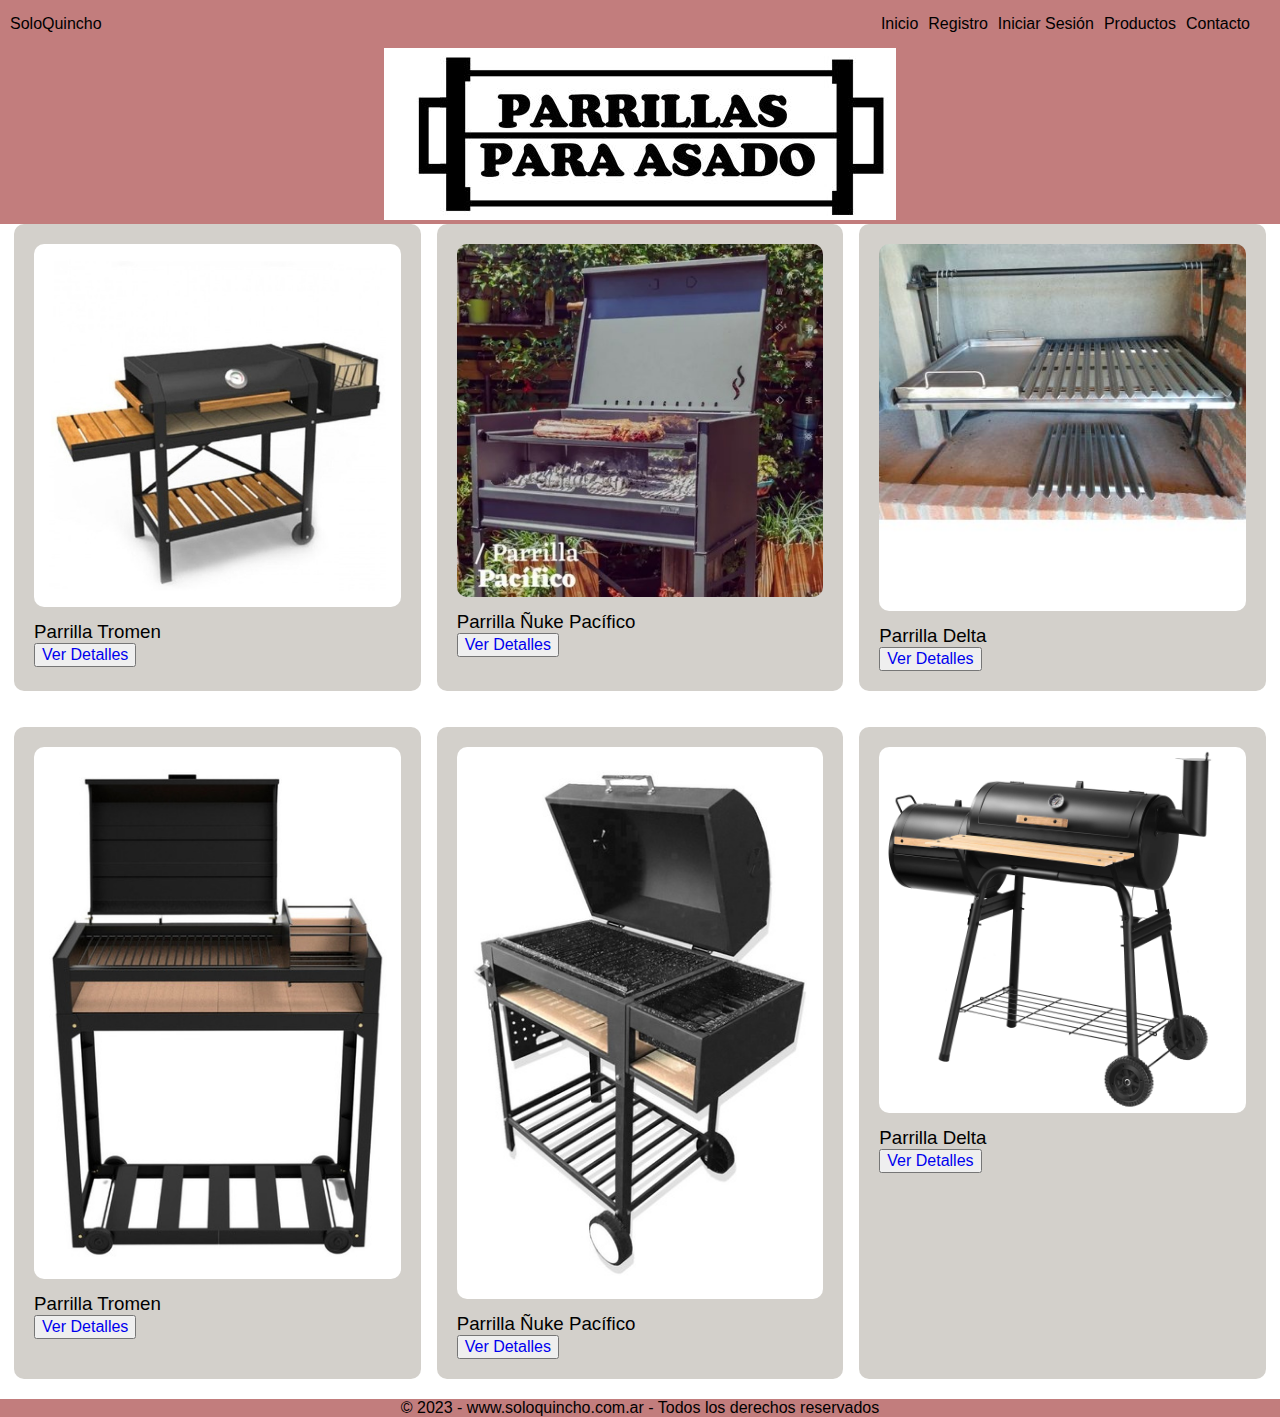
<file: index.html>
<!DOCTYPE html>
<html lang="en">
<head>
    <meta charset="UTF-8">
    <meta http-equiv="X-UA-Compatible" content="IE=edge">
    <meta name="viewport" content="width=device-width, initial-scale=1.0">
    <title>SoloQuincho</title>
    <link rel="stylesheet" href="reset.css" />
    <link rel="stylesheet" href="styles.css" />
  </head>
  <body>
  <nav class="navbar">
    <a href="/index.html" class="navbar__link">SoloQuincho</a>   
      <ul class="navbar__menu">
        <li class="navbar__item">
          <a href="/index.html" class="navbar__link">Inicio</a>
        </li>
        <li class="navbar__item">
          <a href="#" class="navbar__link">Registro</a>
        </li>
        <li class="navbar__item">
          <a href="#" class="navbar__link">Iniciar Sesión</a>
        </li>
        <li class="navbar__item">
          <a href="#" class="navbar__link">Productos</a>
        </li>
        <li class="navbar__item">
          <a href="#" class="navbar__link">Contacto</a>
        </li>
      </ul>
    </nav>
    <div href="/index.html" class="navbar__link">
      <img src="imagenes/cropped-parrillas-logo-pestana-pagina-web.jpg" alt="logo" />
    </div>
    <div class="container">
      <div class="card">
        <img src="imagenes/D_NQ_NP_628197-MLA49295833011_032022-W.jpg" alt="Parrilla Tromen">
        <h3>Parrilla Tromen</h3>
         <button>
          <a href="/tromen.html">Ver Detalles</a>
        </button>
      </div>
      <div class="card">
        <img src="imagenes/nuke-parrilla-pacifico.jpg" alt="Parrilla Ñuke Pacífico">
        <h3>Parrilla Ñuke Pacífico</h3>
        <button>
          <a href="/pacifico.html">Ver Detalles</a>
        </button>
      </div>
      <div class="card">
        <img src="imagenes/resize_fondoblanco.jpg" alt="Parrilla Delta">
        <h3>Parrilla Delta</h3>
          <button>
            <a href="/delta.html">Ver Detalles</a>
          </button>
      </div>
      <div class="card">
        <img src="imagenes/D_NQ_NP_603806-MLA52368257617_112022-W.jpg" alt="Parrilla Tromen">
        <h3>Parrilla Tromen</h3>
         <button>
          <a href="/tromen.html">Ver Detalles</a>
        </button>
      </div>
      <div class="card">
        <img src="imagenes/D_NQ_NP_900792-MLA47856991489_102021-W.jpg" alt="Parrilla Ñuke Pacífico">
        <h3>Parrilla Ñuke Pacífico</h3>
        <button>
          <a href="/pacifico.html">Ver Detalles</a>
        </button>
      </div>
      <div class="card">
        <img src="imagenes/71NMWdYvxOL.jpg" alt="Parrilla Delta">
        <h3>Parrilla Delta</h3>
          <button>
            <a href="/delta.html">Ver Detalles</a>
          </button>
      </div>      
    </div>
    <footer class="footer">
      <p>© 2023  -  www.soloquincho.com.ar  -  Todos los derechos reservados</p>
    </footer>
  </body>
</html>
</file>
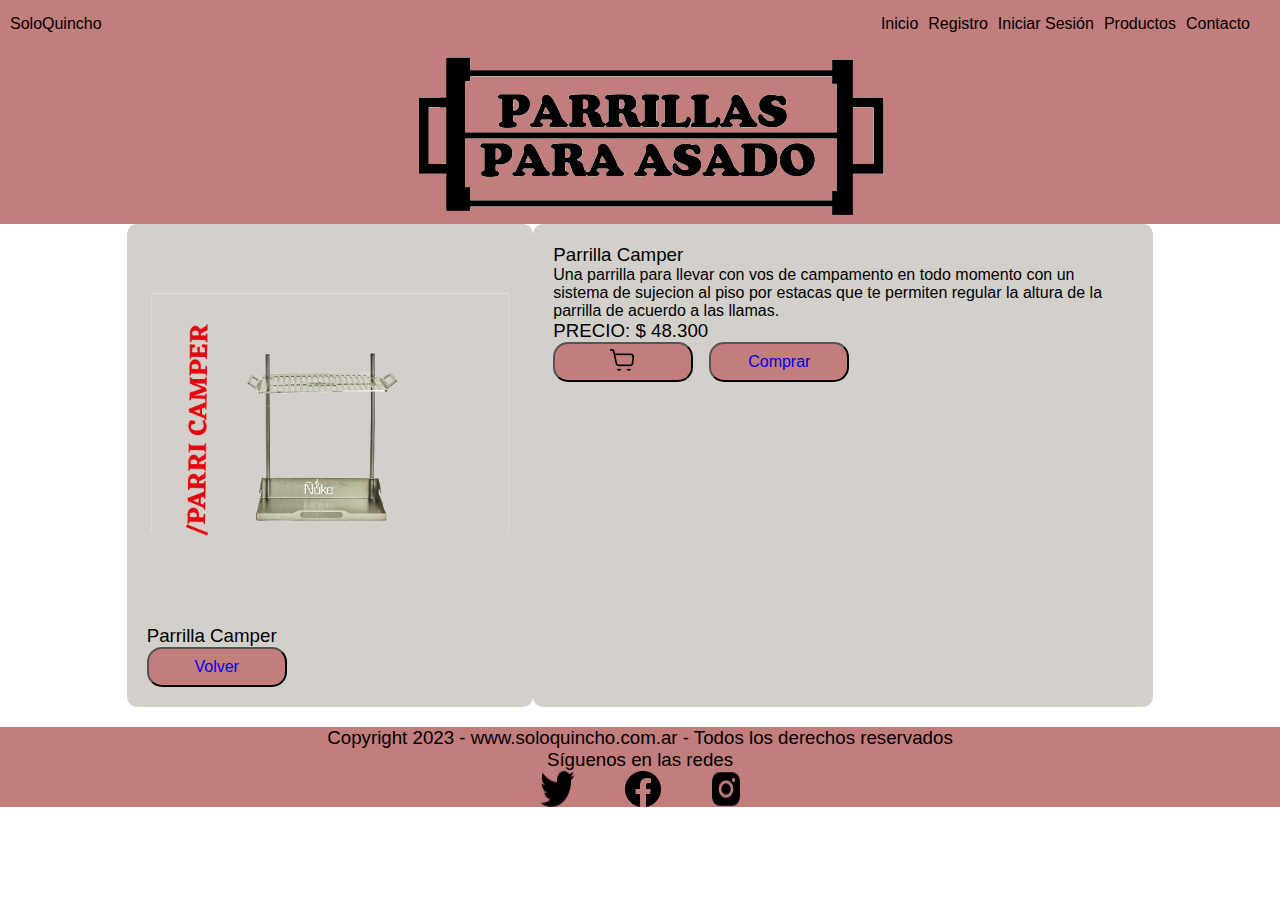
<file: camper.html>
<!DOCTYPE html>
<html lang="en">
<head>
    <meta charset="UTF-8">
    <meta http-equiv="X-UA-Compatible" content="IE=edge">
    <meta name="viewport" content="width=device-width, initial-scale=1.0">
    <title>SoloQuincho</title>
    <link rel="stylesheet" href="reset.css" />
    <link rel="stylesheet" href="styles.css" />
</head>
  <body>
    <nav class="navbar">
        <a href="/index.html" class="navbar__link">SoloQuincho</a>   
          <ul class="navbar__menu">
            <li class="navbar__item">
              <a href="/index.html" class="navbar__link">Inicio</a>
            </li>
            <li class="navbar__item">
              <a href="#" class="navbar__link">Registro</a>
            </li>
            <li class="navbar__item">
              <a href="#" class="navbar__link">Iniciar Sesión</a>
            </li>
            <li class="navbar__item">
              <a href="#" class="navbar__link">Productos</a>
            </li>
            <li class="navbar__item">
              <a href="#" class="navbar__link">Contacto</a>
            </li>
          </ul>
    </nav>
        <div href="/index.html" class="navbar__link">
          <img src="imagenes/parrillas-logo.png" alt="logo" />
        </div>
        <div class="containerdetail">
          <div class="card">
            <img src="imagenes/Parrilla Camper.png" alt="Parrilla Camper">
            <h3>Parrilla Camper</h3>
            <div class="botonverdetalle">
              <button>
                <a href="/index.html">Volver</a>
              </button>
            </div>
          </div>
          <div class="carddetail">
            <h3>Parrilla Camper</h3>
            <p>Una parrilla para llevar con vos de campamento en todo momento con un sistema de 
               sujecion al piso por estacas que te permiten regular la altura de la parrilla de 
               acuerdo a las llamas.</p>
            <h3>PRECIO:  $ 48.300</h3>
            <div class="botonverdetalle">
              <button>
                <img src="/imagenes/carritocompra.png" class="botoncarrito" alt="carrito" />
              </button>
              <button>
                <a href="/index.html">Comprar</a>
              </button>
            </div>
          </div>
        </div>
        <footer>
          <div class="footer">
            <ul class="footer_sq1">
              <h3>Copyright 2023  - www.soloquincho.com.ar - Todos los derechos reservados</h3>
            </ul>
            <ul class="footer_sq1">
              <h3>Síguenos en las redes</h3>
            </ul>
            <div class="footer_sq1">
              <img src="/imagenes/Twitter.png" alt="Twitter" />
              <img src="/imagenes/Facebook.png" alt="Facebook" />
              <img src="/imagenes/Instagram.png" alt="Instagram" />
            </div>
          </div>
        </footer>
  </body>
</html>
</file>
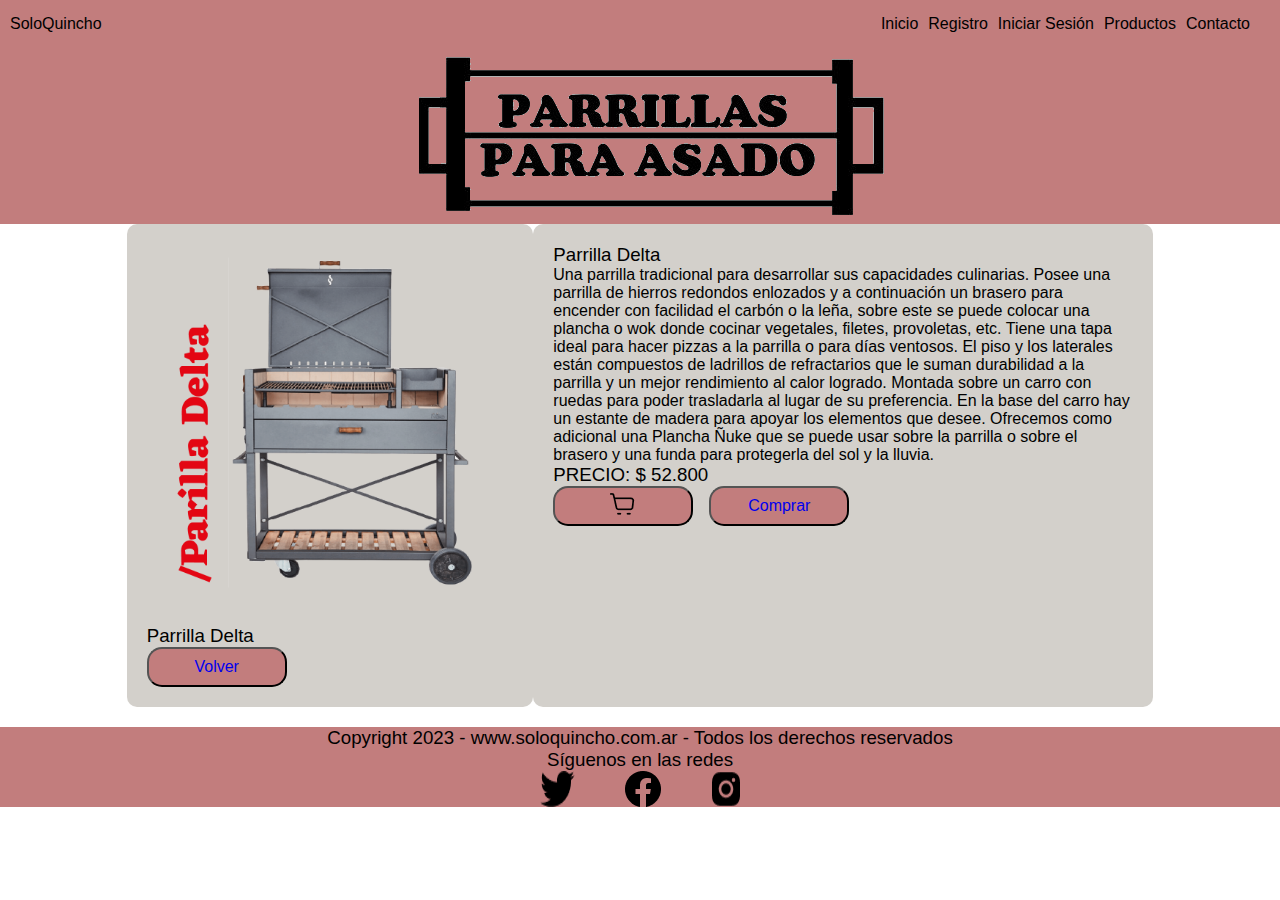
<file: delta.html>
<!DOCTYPE html>
<html lang="en">
<head>
    <meta charset="UTF-8">
    <meta http-equiv="X-UA-Compatible" content="IE=edge">
    <meta name="viewport" content="width=device-width, initial-scale=1.0">
    <title>SoloQuincho</title>
    <link rel="stylesheet" href="reset.css" />
    <link rel="stylesheet" href="styles.css" />
</head>
  <body>
    <nav class="navbar">
        <a href="/index.html" class="navbar__link">SoloQuincho</a>   
          <ul class="navbar__menu">
            <li class="navbar__item">
              <a href="/index.html" class="navbar__link">Inicio</a>
            </li>
            <li class="navbar__item">
              <a href="#" class="navbar__link">Registro</a>
            </li>
            <li class="navbar__item">
              <a href="#" class="navbar__link">Iniciar Sesión</a>
            </li>
            <li class="navbar__item">
              <a href="#" class="navbar__link">Productos</a>
            </li>
            <li class="navbar__item">
              <a href="#" class="navbar__link">Contacto</a>
            </li>
          </ul>
    </nav>
        <div href="/index.html" class="navbar__link">
          <img src="imagenes/parrillas-logo.png" alt="logo" />
        </div>
        <div class="containerdetail">
          <div class="card">
            <img src="imagenes/Parrilla Delta.png" alt="Parrilla Delta">
            <h3>Parrilla Delta</h3>
            <div class="botonverdetalle">
              <button>
                <a href="/index.html">Volver</a>
              </button>
            </div>
          </div>
          <div class="carddetail">
            <h3>Parrilla Delta</h3>
            <p>Una parrilla tradicional para desarrollar sus capacidades culinarias. 
               Posee una parrilla de hierros redondos enlozados y a continuación un brasero para encender 
               con facilidad el carbón o la leña, sobre este se puede colocar una plancha o wok donde cocinar 
               vegetales, filetes, provoletas, etc.
               Tiene una tapa ideal para hacer pizzas a la parrilla o para días ventosos. 
               El piso y los laterales están compuestos de ladrillos de refractarios que le suman 
               durabilidad a la parrilla y un mejor rendimiento al calor logrado.
               Montada sobre un carro con ruedas para poder trasladarla al lugar de su preferencia. 
               En la base del carro hay un estante de madera para apoyar los elementos que desee. 
               Ofrecemos como adicional una Plancha Ñuke que se puede usar sobre la parrilla o sobre el 
               brasero y una funda para protegerla del sol y la lluvia.</p>
            <h3>PRECIO:  $ 52.800</h3>
            <div class="botonverdetalle">
              <button>
                <img src="/imagenes/carritocompra.png" class="botoncarrito" alt="carrito" />
              </button>
              <button>
                <a href="/index.html">Comprar</a>
              </button>
            </div>
          </div>
        </div>
        <footer>
          <div class="footer">
            <ul class="footer_sq1">
              <h3>Copyright 2023  - www.soloquincho.com.ar - Todos los derechos reservados</h3>
            </ul>
            <ul class="footer_sq1">
              <h3>Síguenos en las redes</h3>
            </ul>
            <div class="footer_sq1">
              <img src="/imagenes/Twitter.png" alt="Twitter" />
              <img src="/imagenes/Facebook.png" alt="Facebook" />
              <img src="/imagenes/Instagram.png" alt="Instagram" />
            </div>
          </div>
        </footer>
  </body>
</html>
</file>
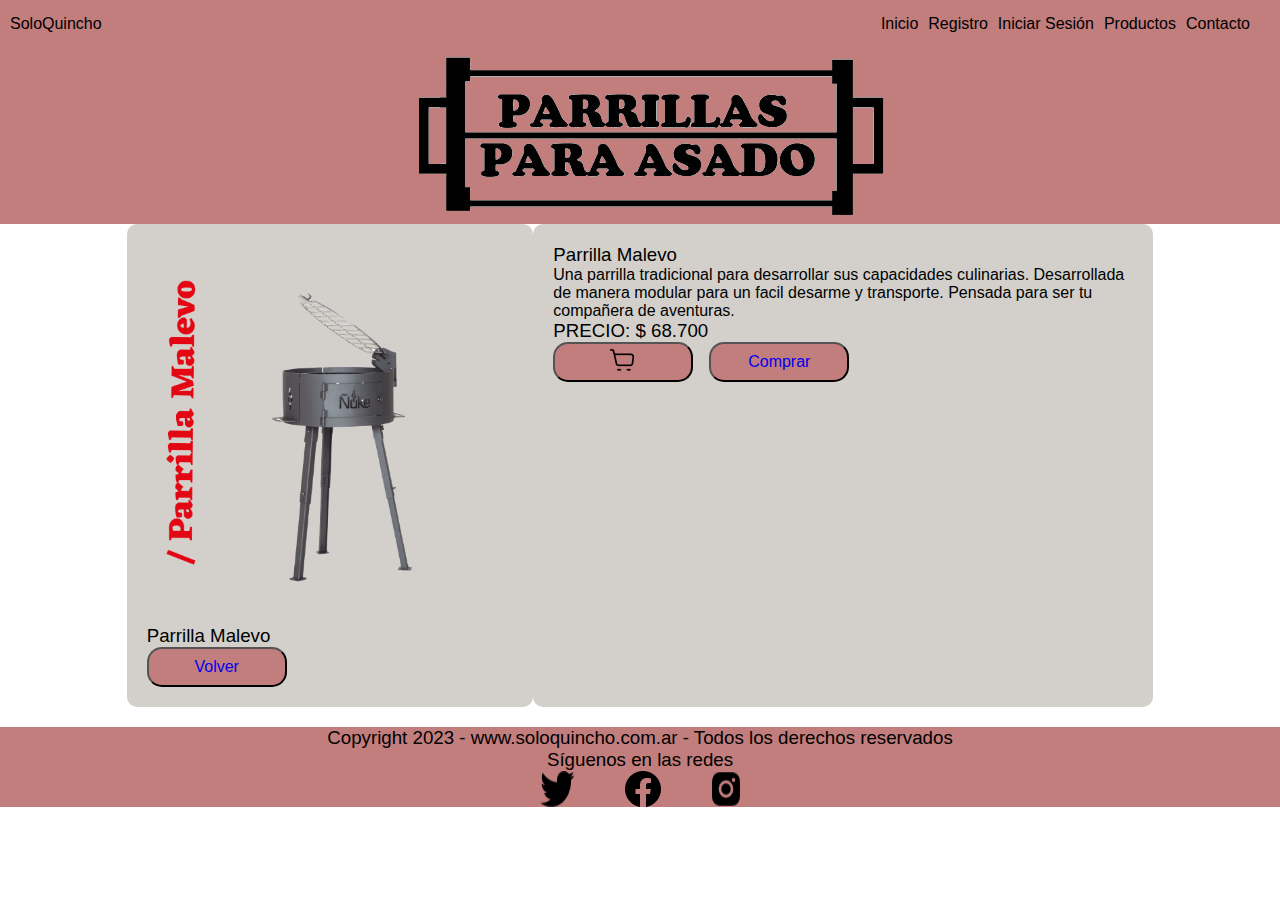
<file: malevo.html>
<!DOCTYPE html>
<html lang="en">
<head>
    <meta charset="UTF-8">
    <meta http-equiv="X-UA-Compatible" content="IE=edge">
    <meta name="viewport" content="width=device-width, initial-scale=1.0">
    <title>SoloQuincho</title>
    <link rel="stylesheet" href="reset.css" />
    <link rel="stylesheet" href="styles.css" />
</head>
  <body>
    <nav class="navbar">
        <a href="/index.html" class="navbar__link">SoloQuincho</a>   
          <ul class="navbar__menu">
            <li class="navbar__item">
              <a href="/index.html" class="navbar__link">Inicio</a>
            </li>
            <li class="navbar__item">
              <a href="#" class="navbar__link">Registro</a>
            </li>
            <li class="navbar__item">
              <a href="#" class="navbar__link">Iniciar Sesión</a>
            </li>
            <li class="navbar__item">
              <a href="#" class="navbar__link">Productos</a>
            </li>
            <li class="navbar__item">
              <a href="#" class="navbar__link">Contacto</a>
            </li>
          </ul>
    </nav>
        <div href="/index.html" class="navbar__link">
          <img src="imagenes/parrillas-logo.png" alt="logo" />
        </div>
        <div class="containerdetail">
          <div class="card">
            <img src="imagenes/Parrilla Malevo.png" alt="Parrilla Malevo">
            <h3>Parrilla Malevo</h3>
            <div class="botonverdetalle">
              <button>
                <a href="/index.html">Volver</a>
              </button>
            </div>
          </div>
          <div class="carddetail">
            <h3>Parrilla Malevo</h3>
            <p>Una parrilla tradicional para desarrollar sus capacidades culinarias. 
               Desarrollada de manera modular para un facil desarme y transporte.
               Pensada para ser tu compañera de aventuras.</p>
            <h3>PRECIO:  $ 68.700</h3>
            <div class="botonverdetalle">
              <button>
                <img src="/imagenes/carritocompra.png" class="botoncarrito" alt="carrito" />
              </button>
              <button>
                <a href="/index.html">Comprar</a>
              </button>
            </div>
          </div>
        </div>
        <footer>
          <div class="footer">
            <ul class="footer_sq1">
              <h3>Copyright 2023  - www.soloquincho.com.ar - Todos los derechos reservados</h3>
            </ul>
            <ul class="footer_sq1">
              <h3>Síguenos en las redes</h3>
            </ul>
            <div class="footer_sq1">
              <img src="/imagenes/Twitter.png" alt="Twitter" />
              <img src="/imagenes/Facebook.png" alt="Facebook" />
              <img src="/imagenes/Instagram.png" alt="Instagram" />
            </div>
          </div>
        </footer>
  </body>
</html>
</file>
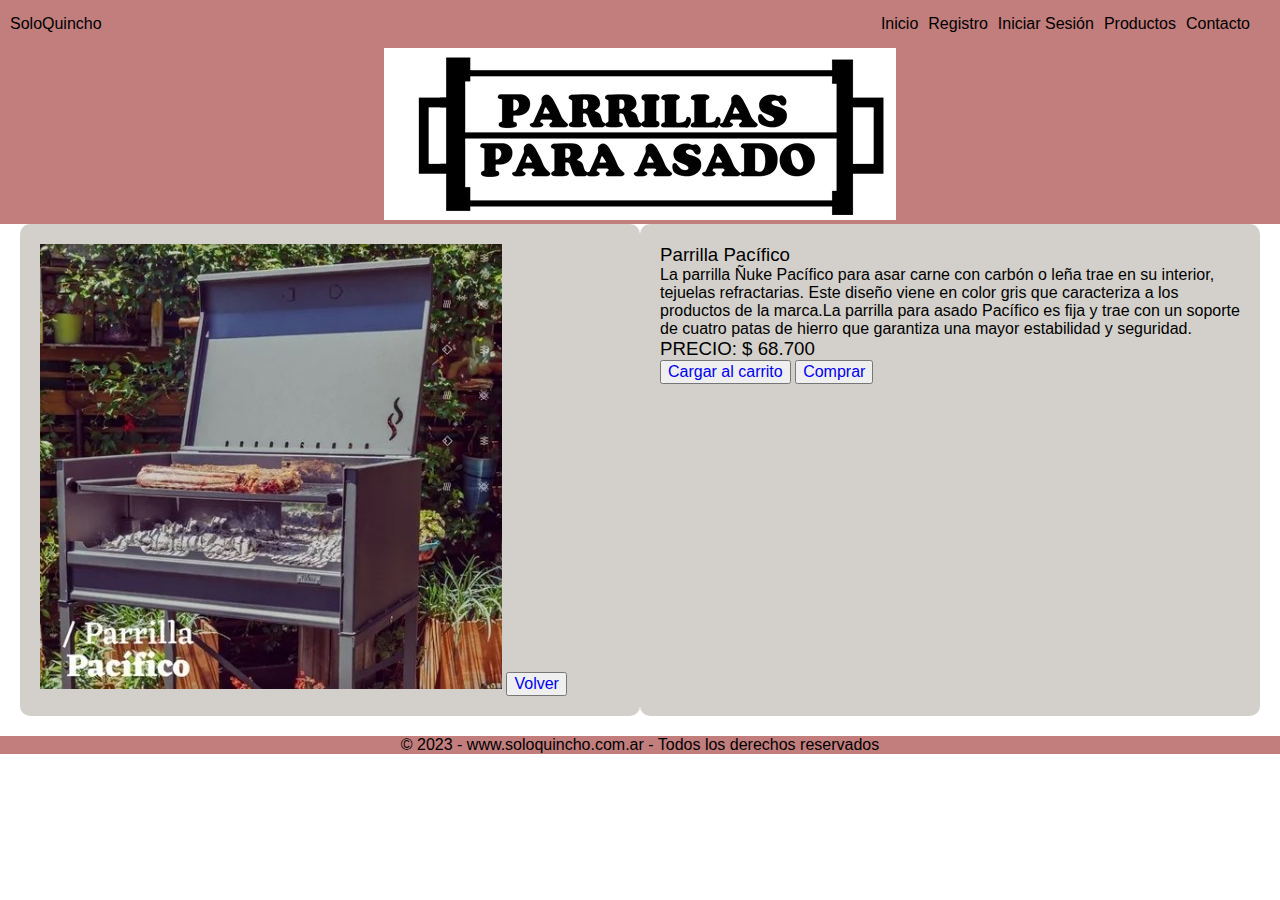
<file: pacifico.html>
<!DOCTYPE html>
<html lang="en">
<head>
    <meta charset="UTF-8">
    <meta http-equiv="X-UA-Compatible" content="IE=edge">
    <meta name="viewport" content="width=device-width, initial-scale=1.0">
    <title>SoloQuincho</title>
    <link rel="stylesheet" href="reset.css" />
    <link rel="stylesheet" href="styles.css" />
</head>
  <body>
    <nav class="navbar">
        <a href="/index.html" class="navbar__link">SoloQuincho</a>   
          <ul class="navbar__menu">
            <li class="navbar__item">
              <a href="/index.html" class="navbar__link">Inicio</a>
            </li>
            <li class="navbar__item">
              <a href="#" class="navbar__link">Registro</a>
            </li>
            <li class="navbar__item">
              <a href="#" class="navbar__link">Iniciar Sesión</a>
            </li>
            <li class="navbar__item">
              <a href="#" class="navbar__link">Productos</a>
            </li>
            <li class="navbar__item">
              <a href="#" class="navbar__link">Contacto</a>
            </li>
          </ul>
    </nav>
        <div href="/index.html" class="navbar__link">
          <img src="imagenes/cropped-parrillas-logo-pestana-pagina-web.jpg" alt="logo" />
        </div>
        <div class="containerdetail">
          <div class="carddetail">
            <img src="imagenes/nuke-parrilla-pacifico.jpg" alt="Parrilla Ñuke Pacífico">
            <button>
              <a href="/index.html">Volver</a>
            </button>
          </div>
          <div class="carddetail">
            <h3>Parrilla Pacífico</h3>
            <p>La parrilla Ñuke Pacífico para asar carne con carbón o leña trae en su interior, tejuelas refractarias. Este diseño viene en color gris que caracteriza a los productos de la marca.La parrilla para asado Pacífico es fija y trae con un soporte de cuatro patas de hierro que garantiza una mayor estabilidad y seguridad.</p>
            <h3>PRECIO:  $ 68.700</h3>
            <button>
              <a href="/index.html">Cargar al carrito</a>
            </button>
            <button>
              <a href="/index.html">Comprar</a>
            </button>
          </div>
        </div>
        <footer class="footer">
        <p>© 2023  -  www.soloquincho.com.ar  -  Todos los derechos reservados</p>
    </footer>
  </body>
</html>
</file>
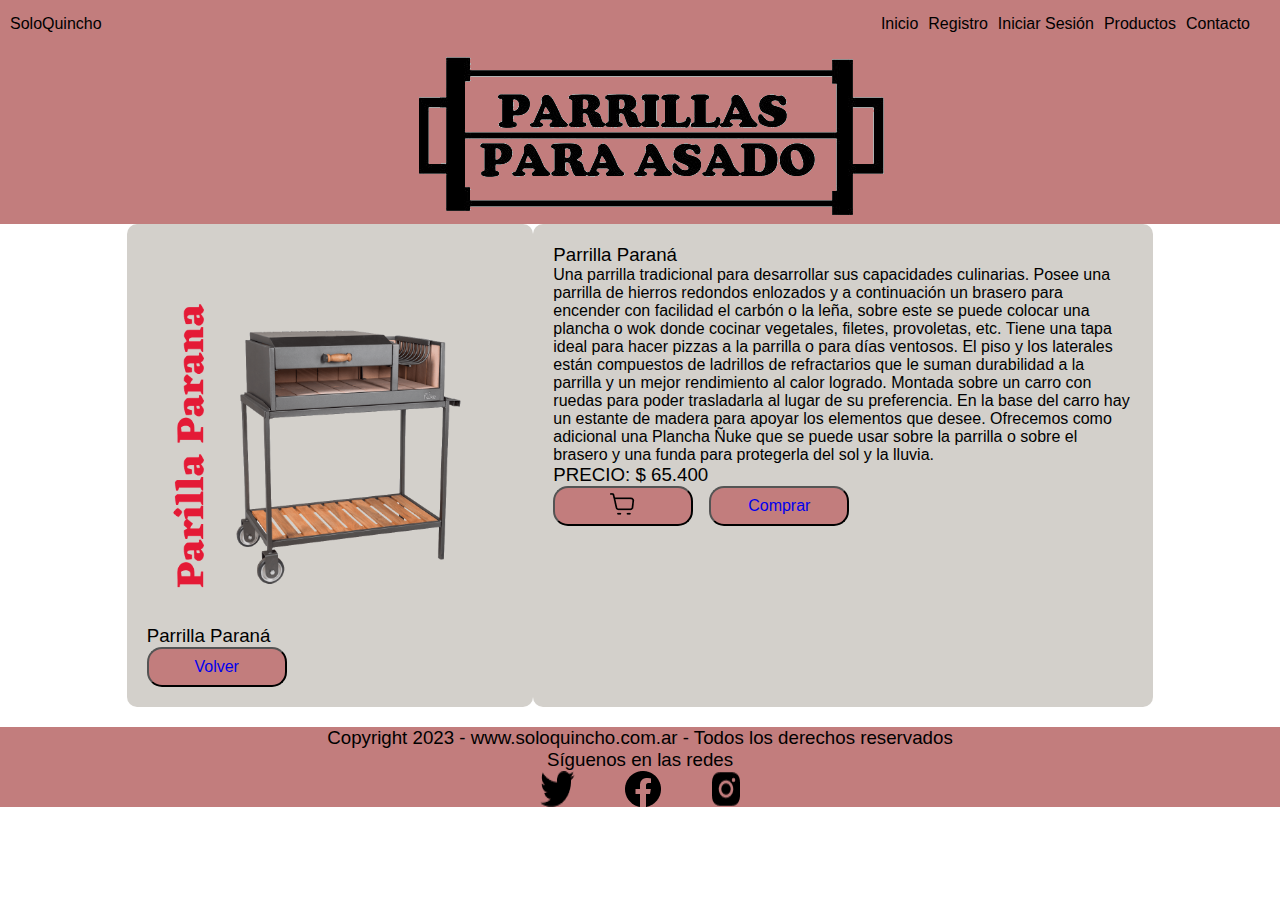
<file: parana.html>
<!DOCTYPE html>
<html lang="en">

<head>
  <meta charset="UTF-8">
  <meta http-equiv="X-UA-Compatible" content="IE=edge">
  <meta name="viewport" content="width=device-width, initial-scale=1.0">
  <title>SoloQuincho</title>
  <link rel="stylesheet" href="reset.css" />
  <link rel="stylesheet" href="styles.css" />
</head>

<body>
  <nav class="navbar">
    <a href="/index.html" class="navbar__link">SoloQuincho</a>
    <ul class="navbar__menu">
      <li class="navbar__item">
        <a href="/index.html" class="navbar__link">Inicio</a>
      </li>
      <li class="navbar__item">
        <a href="#" class="navbar__link">Registro</a>
      </li>
      <li class="navbar__item">
        <a href="#" class="navbar__link">Iniciar Sesión</a>
      </li>
      <li class="navbar__item">
        <a href="#" class="navbar__link">Productos</a>
      </li>
      <li class="navbar__item">
        <a href="#" class="navbar__link">Contacto</a>
      </li>
    </ul>
  </nav>
  <div href="/index.html" class="navbar__link">
    <img src="imagenes/parrillas-logo.png" alt="logo" />
  </div>
  <div class="containerdetail">
    <div class="card">
      <img src="imagenes/Parilla Parana.png" alt="Parrilla Paraná">
      <h3>Parrilla Paraná</h3>
      <div class="botonverdetalle">
        <button>
          <a href="/index.html">Volver</a>
        </button>
      </div>
    </div>
    <div class="carddetail">
      <h3>Parrilla Paraná</h3>
      <p>Una parrilla tradicional para desarrollar sus capacidades culinarias. 
         Posee una parrilla de hierros redondos enlozados y a continuación un brasero para encender 
         con facilidad el carbón o la leña, sobre este se puede colocar una plancha o wok donde cocinar 
         vegetales, filetes, provoletas, etc.
         Tiene una tapa ideal para hacer pizzas a la parrilla o para días ventosos. El piso y los laterales 
         están compuestos de ladrillos de refractarios que le suman durabilidad a la parrilla y un mejor 
         rendimiento al calor logrado.
         Montada sobre un carro con ruedas para poder trasladarla al lugar de su preferencia. 
         En la base del carro hay un estante de madera para apoyar los elementos que desee. 
         Ofrecemos como adicional una Plancha Ñuke que se puede usar sobre la parrilla o sobre el brasero 
         y una funda para protegerla del sol y la lluvia.</p>
      <h3>PRECIO: $ 65.400</h3>
      <div class="botonverdetalle">
        <button>
          <img src="/imagenes/carritocompra.png" class="botoncarrito" alt="carrito" />
        </button>
        <button>
          <a href="/index.html">Comprar</a>
        </button>
      </div>
    </div>
  </div>
  <footer>
    <div class="footer">
      <ul class="footer_sq1">
        <h3>Copyright 2023  - www.soloquincho.com.ar - Todos los derechos reservados</h3>
      </ul>
      <ul class="footer_sq1">
        <h3>Síguenos en las redes</h3>
      </ul>
      <div class="footer_sq1">
        <img src="/imagenes/Twitter.png" alt="Twitter" />
        <img src="/imagenes/Facebook.png" alt="Facebook" />
        <img src="/imagenes/Instagram.png" alt="Instagram" />
      </div>
    </div>
  </footer>
</body>

</html>
</file>
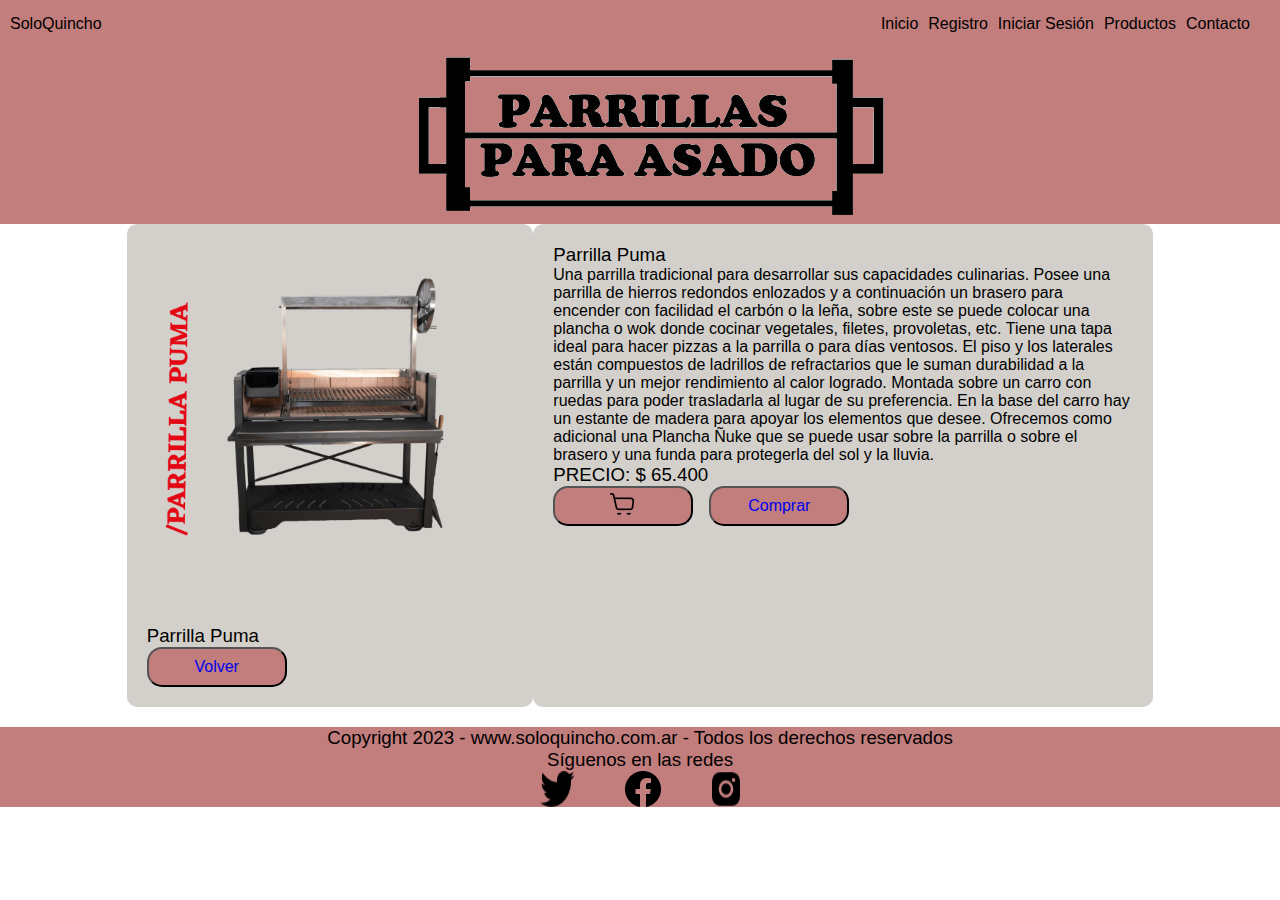
<file: puma.html>
<!DOCTYPE html>
<html lang="en">

<head>
  <meta charset="UTF-8">
  <meta http-equiv="X-UA-Compatible" content="IE=edge">
  <meta name="viewport" content="width=device-width, initial-scale=1.0">
  <title>SoloQuincho</title>
  <link rel="stylesheet" href="reset.css" />
  <link rel="stylesheet" href="styles.css" />
</head>

<body>
  <nav class="navbar">
    <a href="/index.html" class="navbar__link">SoloQuincho</a>
    <ul class="navbar__menu">
      <li class="navbar__item">
        <a href="/index.html" class="navbar__link">Inicio</a>
      </li>
      <li class="navbar__item">
        <a href="#" class="navbar__link">Registro</a>
      </li>
      <li class="navbar__item">
        <a href="#" class="navbar__link">Iniciar Sesión</a>
      </li>
      <li class="navbar__item">
        <a href="#" class="navbar__link">Productos</a>
      </li>
      <li class="navbar__item">
        <a href="#" class="navbar__link">Contacto</a>
      </li>
    </ul>
  </nav>
  <div href="/index.html" class="navbar__link">
    <img src="imagenes/parrillas-logo.png" alt="logo" />
  </div>
  <div class="containerdetail">
    <div class="card">
      <img src="imagenes/Parrilla Puma.png" alt="Parrilla Puma">
      <h3>Parrilla Puma</h3>
      <div class="botonverdetalle">
        <button>
          <a href="/index.html">Volver</a>
        </button>
      </div>
    </div>
    <div class="carddetail">
      <h3>Parrilla Puma</h3>
      <p>Una parrilla tradicional para desarrollar sus capacidades culinarias. 
         Posee una parrilla de hierros redondos enlozados y a continuación un brasero para encender 
         con facilidad el carbón o la leña, sobre este se puede colocar una plancha o wok donde cocinar 
         vegetales, filetes, provoletas, etc.
         Tiene una tapa ideal para hacer pizzas a la parrilla o para días ventosos. El piso y los laterales 
         están compuestos de ladrillos de refractarios que le suman durabilidad a la parrilla y un mejor 
         rendimiento al calor logrado.
         Montada sobre un carro con ruedas para poder trasladarla al lugar de su preferencia. 
         En la base del carro hay un estante de madera para apoyar los elementos que desee. 
         Ofrecemos como adicional una Plancha Ñuke que se puede usar sobre la parrilla o sobre el brasero 
         y una funda para protegerla del sol y la lluvia.</p>
      <h3>PRECIO: $ 65.400</h3>
      <div class="botonverdetalle">
        <button>
          <img src="/imagenes/carritocompra.png" class="botoncarrito" alt="carrito" />
        </button>
        <button>
          <a href="/index.html">Comprar</a>
        </button>
      </div>
    </div>
  </div>
  <footer>
    <div class="footer">
      <ul class="footer_sq1">
        <h3>Copyright 2023  - www.soloquincho.com.ar - Todos los derechos reservados</h3>
      </ul>
      <ul class="footer_sq1">
        <h3>Síguenos en las redes</h3>
      </ul>
      <div class="footer_sq1">
        <img src="/imagenes/Twitter.png" alt="Twitter" />
        <img src="/imagenes/Facebook.png" alt="Facebook" />
        <img src="/imagenes/Instagram.png" alt="Instagram" />
      </div>
    </div>
  </footer>
</body>

</html>
</file>
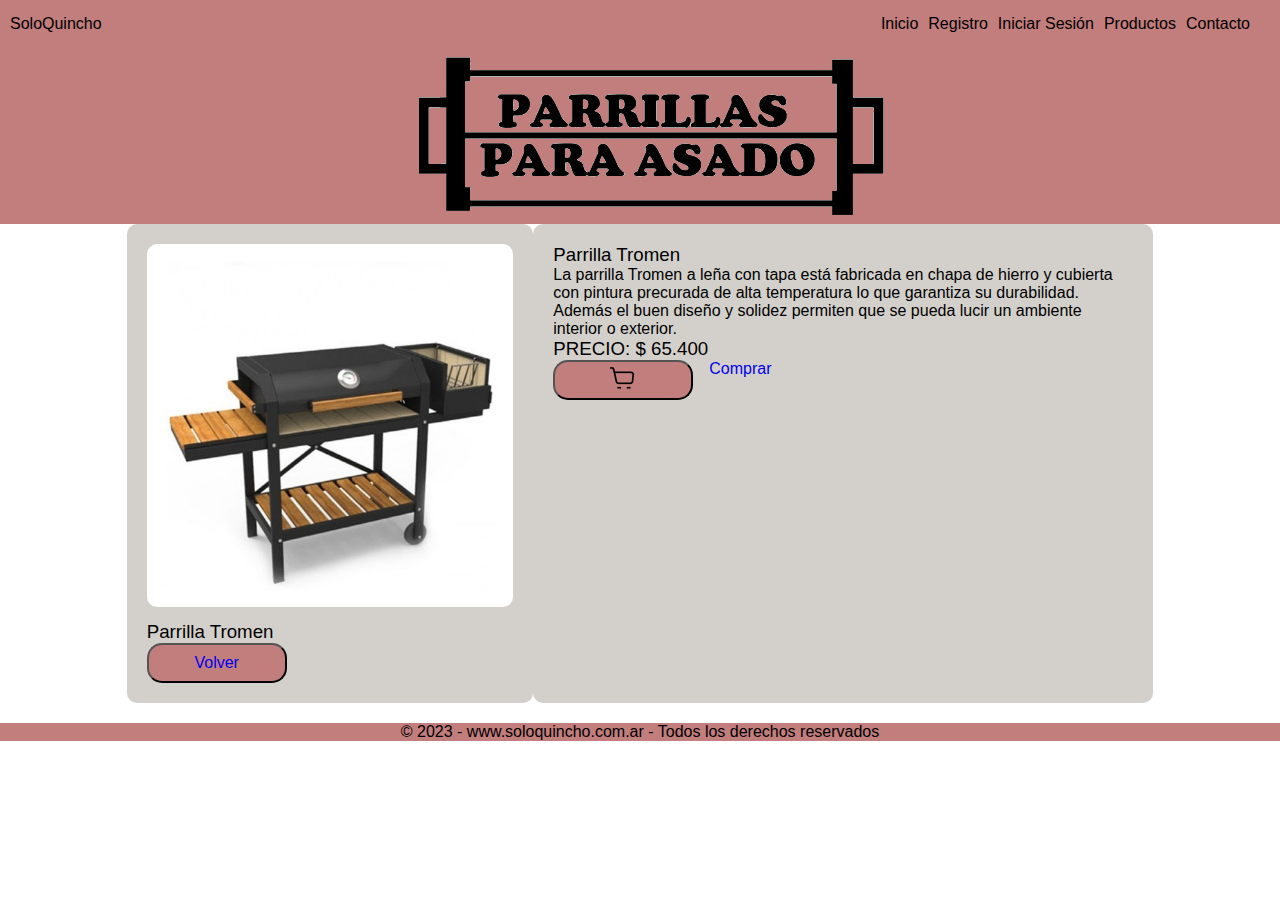
<file: tromen.html>
<!DOCTYPE html>
<html lang="en">

<head>
  <meta charset="UTF-8">
  <meta http-equiv="X-UA-Compatible" content="IE=edge">
  <meta name="viewport" content="width=device-width, initial-scale=1.0">
  <title>SoloQuincho</title>
  <link rel="stylesheet" href="reset.css" />
  <link rel="stylesheet" href="styles.css" />
</head>

<body>
  <nav class="navbar">
    <a href="/index.html" class="navbar__link">SoloQuincho</a>
    <ul class="navbar__menu">
      <li class="navbar__item">
        <a href="/index.html" class="navbar__link">Inicio</a>
      </li>
      <li class="navbar__item">
        <a href="#" class="navbar__link">Registro</a>
      </li>
      <li class="navbar__item">
        <a href="#" class="navbar__link">Iniciar Sesión</a>
      </li>
      <li class="navbar__item">
        <a href="#" class="navbar__link">Productos</a>
      </li>
      <li class="navbar__item">
        <a href="#" class="navbar__link">Contacto</a>
      </li>
    </ul>
  </nav>
  <div href="/index.html" class="navbar__link">
    <img src="imagenes/parrillas-logo.png" alt="logo" />
  </div>
  <div class="containerdetail">
    <div class="card">
      <img src="imagenes/D_NQ_NP_628197-MLA49295833011_032022-W.jpg" alt="Parrilla Tromen">
      <h3>Parrilla Tromen</h3>
      <div class="botonverdetalle">
        <button>
          <a href="/index.html">Volver</a>
        </button>
      </div>
    </div>
    <div class="carddetail">
      <h3>Parrilla Tromen</h3>
      <p>La parrilla Tromen a leña con tapa está fabricada en chapa de hierro y cubierta con pintura precurada de alta
        temperatura lo que garantiza su durabilidad. Además el buen diseño y solidez permiten que se pueda lucir un
        ambiente interior o exterior.</p>
      <h3>PRECIO: $ 65.400</h3>
      <div class="botonverdetalle">
        <button>
          <img src="/imagenes/carritocompra.png" alt="carrito" />
        </button>
        <a href="/index.html">Comprar</a>
      </div>
    </div>
  </div>
    <footer class="footer">
      <p>© 2023 - www.soloquincho.com.ar - Todos los derechos reservados</p>
    </footer>
</body>

</html>
</file>
<file: styles.css>
@import url('https://fonts.googleapis.com/css2?family=Roboto+Condensed:wght@300&display=swap');

:root{
    font-family:"Roboto";
    padding: 0;
    margin: 0;
    box-sizing: border-box;
}

body {
    margin: 0;
    padding: 0;
    font-family: Arial, sans-serif;
  }

.navbar {
    padding: 10px 15px;
    display: flex;
    flex-direction: column;
    align-items: baseline;
    justify-content: space-between;
    background-color: #C27D7D;
    color:black;
    padding: 10px;
  }
  
  .navbar__logo {
    background-color: #C27D7D;
    color:black;
    font-size: 24px;
    text-align: center;
    text-decoration: none;
    margin-bottom: 5px;
  }
  
  .navbar__menu {
    display: flex;
    flex-direction: column;
    list-style: none;
  }
  
  .navbar__item {
    margin-right: 10px;
   }
  
  .navbar__link {
    text-align: center;
    background-color: #C27D7D;
    color: black;
    text-decoration: none;
  }
  
  .content {
    padding: 20px;
  }
  
  h1 {
    font-size: 32px;
  }
  
  p {
    font-size: 16px;
  }
  
  .content {
    min-height: 100vh;
  }
  
  @media (min-width: 1024px) {
    .navbar {
      flex-direction: row;
      padding: 0 10px;
    }
    .navbar__menu {
      margin-top: 10px;
      flex-direction: row;
      padding: 5px 10px;
    }
    .navbar__item {
       margin-bottom: 10px;
    }
  }
  
  .container {
    display: flex;
    flex-wrap: wrap;
    justify-content: center;
    gap: 1rem;
  }
  
  .containerdetail {
    display: flex;
    flex-wrap: wrap;
    justify-content: center;
  }

  .card {
    flex-basis: calc(33.33% - 20px);
    margin-bottom: 20px;
    padding: 20px;
    background-color: #D3D0CB;
    box-sizing: border-box;
    border-radius: 10px;
  }
  
  .carddetail {
    flex-basis: calc(50% - 20px);
    margin-bottom: 20px;
    padding: 20px;
    background-color: #D3D0CB;
    border-radius: 10px;
  }

  .card img {
    width: 100%;
    height:auto;
    margin-bottom: 10px;
    border-radius: 10px;
  }
  
  .botonverdetalle button {
    background-color:#C27D7D;
    border-radius: 15px;
    width: 140px;
    height: 40px;
  }

  .botonverdetalle {
    display: flex;
    justify-content:left;
    gap: 1rem;
  }

  .footer {
    background-color: #C27D7D;
    display: flex;
    justify-content: space-evenly;
    align-items: center;
    width: 100%;
    flex-direction: column;
  }

  .footer_sq1 {
    display: flex;
    gap: 50px;
  }

  @media screen and (max-width: 768px) {
    .card {
      flex-basis: calc(50% - 20px);
    }
  }
  
  @media screen and (max-width: 480px) {
    .card {
      flex-basis: 100%;
    }
  }
</file>
